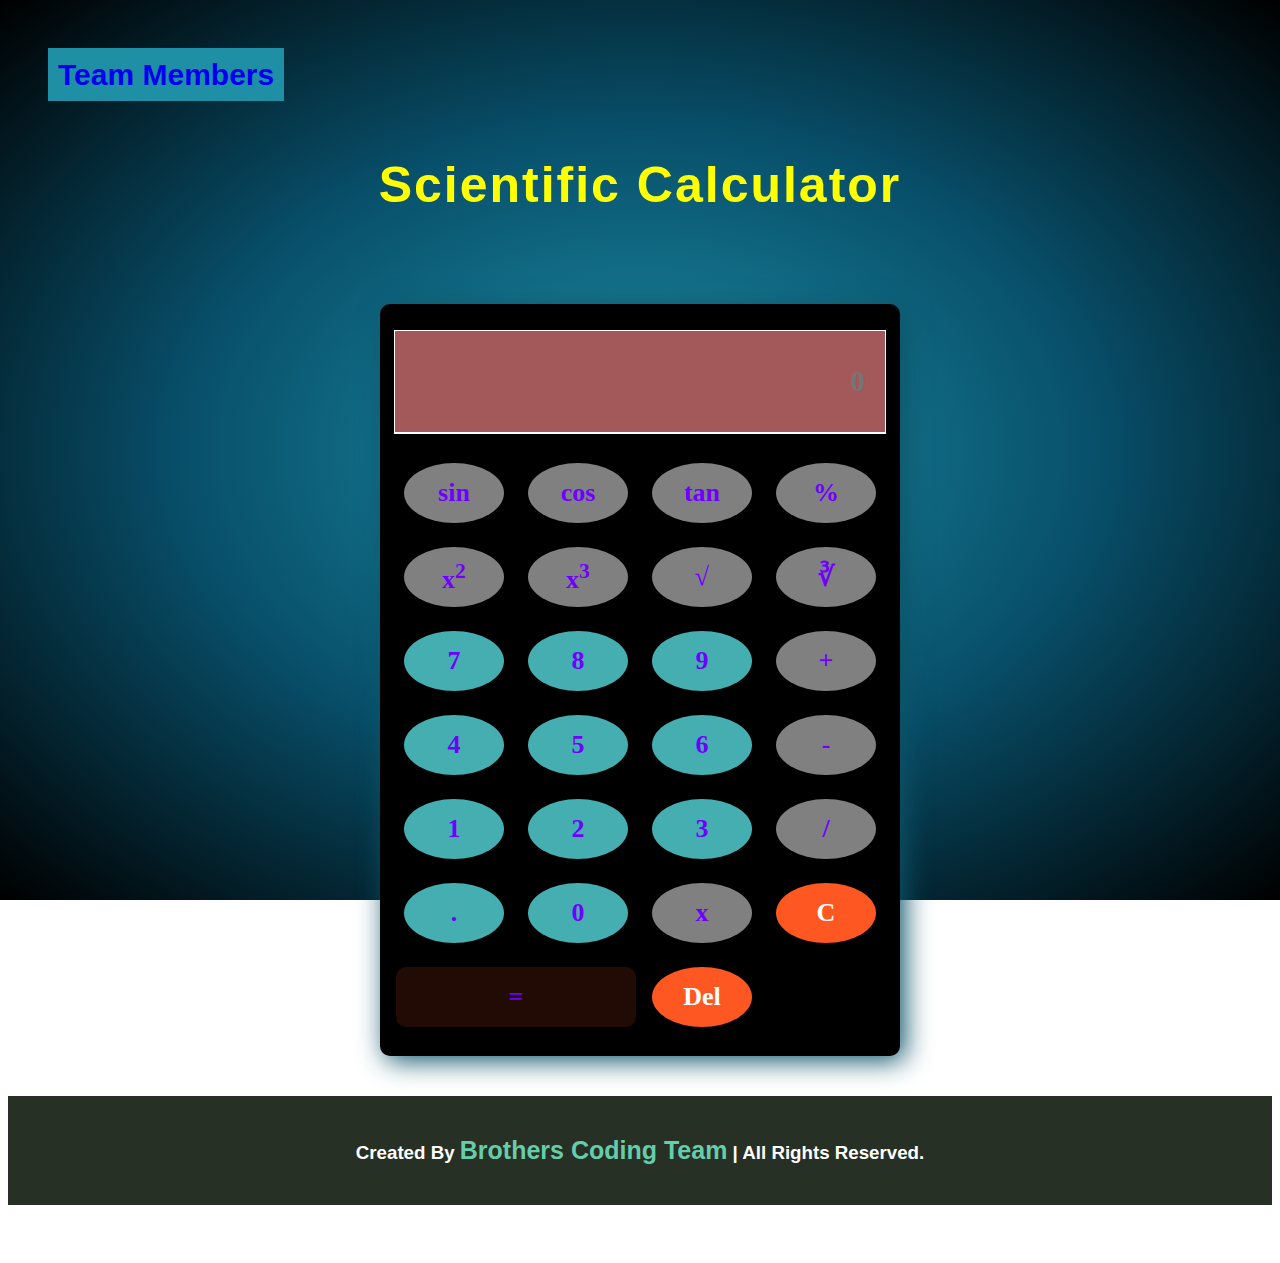
<file: FINAL SUBMISSION/INDEX.HTML>
<!DOCTYPE html>
<html lang="en">
<head>
    <meta charset="UTF-8">
    <meta name="viewport" content="width=device-width, initial-scale=1.0">
	<link rel="stylesheet" href="./STYLE.CSS">
    <title>Scientific Calculator</title>
</head>
<body>


	

	<div class="body">
	<a href="./TEAM.HTML">Team Members</a>

		
	

	<h1 class="Bro">Scientific Calculator</h1>


<form name="calcul">

<table align="center">

	<tr>
		<td colspan="4"> <input type="text" name="result" placeholder="0" style="text-align:right"> </td>
	</tr>

	<tr>
		<td><button type="button" value="sin" onclick="sin()" class="color"> sin </button> </td>
		<td><button type="button" value="cos" onclick="cos()" class="color"> cos</button> </td>
		<td><button type="button" value="tan" onclick="tan()" class="color"> tan </button> </td>
		<td><button type="button" value="%" onclick="number(value)" class="color"> % </button> </td>
		
	</tr>

	<tr>
		<td><button type="button" value="x^2" onclick="square()" class="color"> x<sup>2 </button> </td>
		<td><button type="button" value="x^3" onclick="cubed()" class="color"> x<sup>3 </button> </td>
		<td><button type="button" value="sqrt2" onclick="sqrt2()" class="color"> &radic; </button> </td>
		<td><button type="button" value="sqrt3" onclick="sqrt3()" class="color"> &#8731; </button> </td>
	</tr>

	<tr>
		<td><button type="button" value="7" onclick="number(value)"> 7 </button> </td>
		<td><button type="button" value="8" onclick="number(value)"> 8 </button> </td>
		<td><button type="button" value="9" onclick="number(value)"> 9 </button> </td>
		</td>
		<td><button type="button" value="+" onclick="number(value)" class="color"> + </button> </td>
	</tr>

	<tr>
		<td><button type="button" value="4" onclick="number(value)"> 4</button> </td>
		<td><button type="button" value="5" onclick="number(value)"> 5 </button> </td>
		<td><button type="button" value="6" onclick="number(value)"> 6 </button> </td>
		<td><button type="button" value="-" onclick="number(value)" class="color"> - </button> </td>
	</tr>

	<tr>
		<td><button type="button" value="1" onclick="number(value)"> 1 </button> </td>
		<td><button type="button" value="2" onclick="number(value)"> 2 </button> </td>
		<td><button type="button" value="3" onclick="number(value)"> 3 </button> </td>
		<td><button type="button" value="/" onclick="number(value)" class="color"> / </button> </td>
	</tr>

	<tr>
		<td><button type="button" value="." onclick="number(value)"> . </button> </td>
		<td><button type="button" value="0" onclick="number(value)"> 0 </button> </td>
		<td><button type="button" value="*" onclick="number(value)" class="color"> x </button> </td>
		<td colspan="2">
			<button type="button" value="C" class="clear" onclick="remv()"> C </button>
		</td>
	</tr>

	<tr>
		<td colspan="2"> <button type="button" value="=" onclick="equal()" class="equal">=</button>
		<td><button type="button" value="BACKSPC" onclick="BACKSPC()" class="Del"> Del </button></td>
		
	</tr>

	

</table>
</form>

<h3 class="create">Created By <span>Brothers Coding Team</span> | All Rights Reserved.</h3>
</div>



<script src="./SCRIPT.JS"></script>
</body>
</html
</file>
<file: FINAL SUBMISSION/STYLE.CSS>
.body {
    margin: 0;
    background: radial-gradient(#1e8fa5,#08506b, black)no-repeat fixed;
    padding: 50px 0px;
}

/* Start Team CSS Or Members    Star Team CSS OR Members */
/* Start Team CSS Or Members    Star Team CSS OR Members */
/* Start Team CSS Or Members    Star Team CSS OR Members */


.team{
    text-align: center;
    font-size: 50px;
    font-weight: 900;
    color:darkorange;
    text-decoration: underline;
}

.pic{
	color: white;
    font-family:sans-serif;
    
}
.pic1{
    justify-content:space-around;
    float: left;
    margin-left: 200px;
    text-align: center;

}

.pic2{
    justify-content:space-around;
    float: right;
    margin-right: 200px;
    text-align: center;

}

.pic3{
    justify-content: center;
    text-align: center;


}


a{
    background-color: #1e8fa5;
    padding: 10px;
    margin: 40px;
    margin-top: 400px;
    font-size: 30px;
    justify-items: center;
    text-decoration: none;
    font-family: sans-serif;
    text-align: center;
    font-weight: 900;
}

a:hover{
    padding: 20px;
    background-color: #dedede;
}

body{
    background: radial-gradient(#1e8fa5,#08506b, black)no-repeat fixed;
}

/* End Team CSS Or Members   End Team CSS OR Members */
/* End Team CSS Or Members   End Team CSS OR Members */
/* End Team CSS Or Members   End Team CSS OR Members */


button.clear {
    background: #FF5722;
    color: #fff;
}

button.Del {
    background: #FF5722;
    color: #fff;
}

table {
    background: black;
    padding: 7px 5px;
    border: 6px solid #00000000;
    text-align: center;
    padding-bottom: 0px;
    box-shadow: 5px 5px 27px #0d5569;
    border-radius: 10px;
    margin-top: 90px;
}
button.equal {
    width: 98%;
    background: #210b04;
    border-radius: 10px;
}
button.equal:hover{
	background: rgb(158, 16, 16);
}
input[type="text"] {
    width: 450px;
    height: 81px;
    border: 1px solid #ffffff;
    padding: 10px 20px;
    font-size: 29px;
    background: #a35959;
    font-weight: bold;
    margin-bottom: 25px;
    font-family: cursive;
    margin-top: 10px;
    color: #dedede;
    border-bottom: 2px solid white;
}
button {
    padding: 10px 20px;
    width: 100px;
    height: 60px;
    margin-bottom: 20px;
    font-size: 26px;
    font-weight: bold;
    font-family: cursive;
    background: #45aeb1;
    border: none;
    color: rgb(111, 0, 255);
    border-radius: 100%;
    cursor: pointer;
}
button:hover{
	background-color: #54ab39;
}



.color{
    background-color: gray;
}

.color:hover{
    background: rgb(225, 192, 5);
}

/* Start Heading CSS Start Heading CSS Start Heading CSS Start Heading CSS  */
/* Start Heading CSS Start Heading CSS Start Heading CSS Start Heading CSS  */
/* Start Heading CSS Start Heading CSS Start Heading CSS Start Heading CSS  */
 

.Bro{
	text-align: center;
	font-size: 50px;
	color: yellow;
	font-weight: bolder;
	font-family:'Segoe UI', Tahoma, Geneva, Verdana, sans-serif;
	letter-spacing: 2px ;
    padding-top: 30px;
}

/* End Heading CSS Start Heading CSS Start Heading CSS Start Heading CSS  */
/* End Heading CSS Start Heading CSS Start Heading CSS Start Heading CSS  */
/* End Heading CSS Start Heading CSS Start Heading CSS Start Heading CSS  */



/* Start CopyRight CSS And Right Reserved */
/* Start CopyRight CSS And Right Reserved */
/* Start CopyRight CSS And Right Reserved */


.create{
	text-align: center;
	color: white;
	font-family: 'Gill Sans', 'Gill Sans MT', Calibri, 'Trebuchet MS', sans-serif;
	background-color:rgb(39, 48, 37);
	padding: 40px;
	margin-top: 40px;
    margin-bottom: 0%;
	
}

.create span{
	color:mediumaquamarine ;
	font-size: 25px;
}

/* End Start CopyRight CSS And Right Reserved */
</file>
